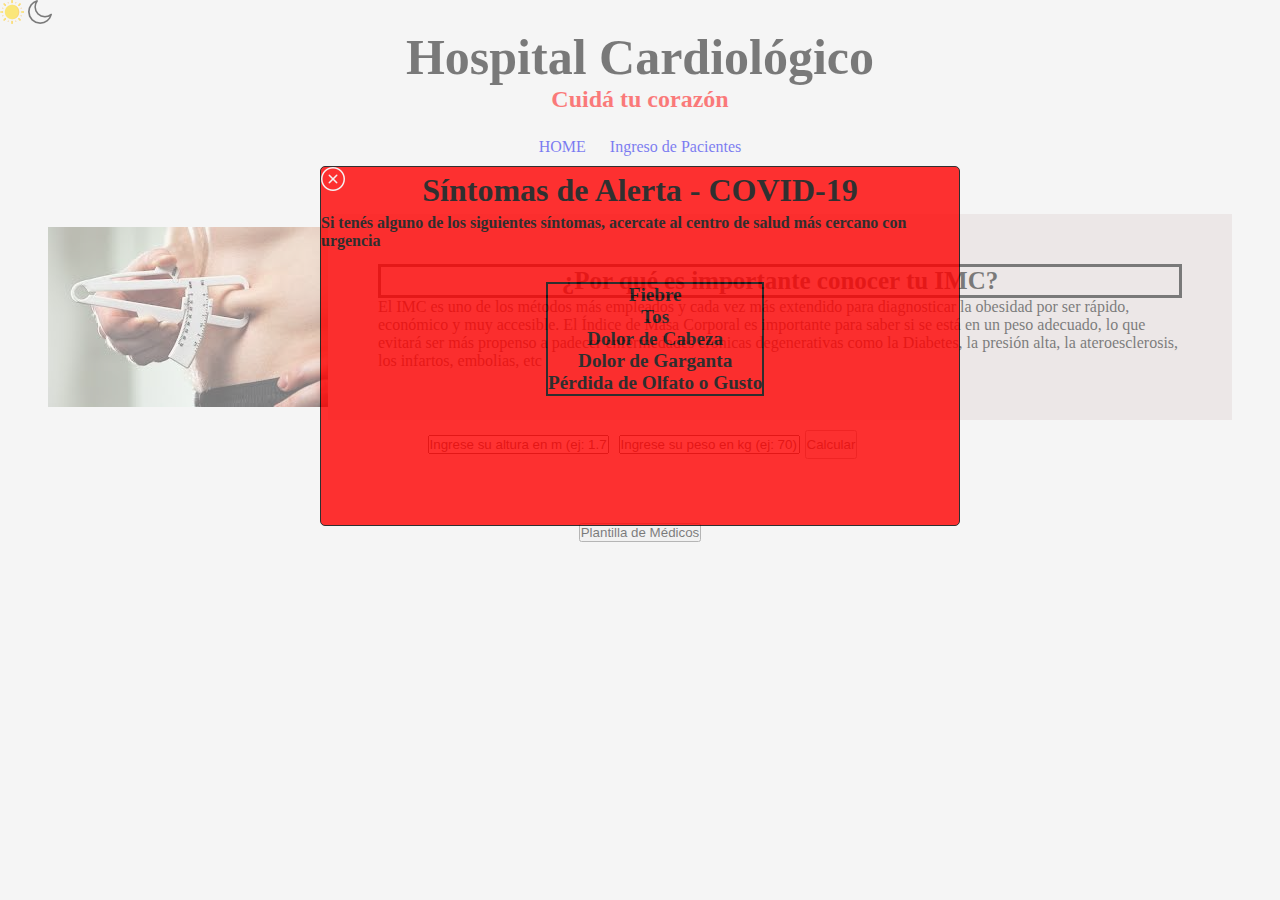
<file: index.html>
<!DOCTYPE html>
<html lang="en">
<head>
    <meta charset="UTF-8">
    <meta http-equiv="X-UA-Compatible" content="IE=edge">
    <meta name="viewport" content="width=device-width, initial-scale=1.0">
    <link rel="stylesheet" href="css/styles.css">
    
    <title>Sano Cuore</title>
</head>
<body>
    <header>
        <div>
            <img id="sol" src="images/dom.png" alt="">
            <img id="nocturno" src="images/luna (1).png" alt="">
        </div>
        <h1><a href=""></a> Hospital Cardiológico</h1>
            
        <h2>Cuidá tu corazón</h2>
        
        <nav class="navigation">
            <ul class="navigationList">
                <li><a href="index.html">HOME</a></li>
                <li><a href="pages/pacientes.html">Ingreso de Pacientes</a></li>
                
            </ul>
        </nav>
        
    </header>
    <div id="popup">
        <div>
            <img id="cerrar" src="images/cerrar-simbolo-de-boton-circular.png" alt="">
        </div>
        <span id="tituloPopup">Síntomas de Alerta - COVID-19</span>
        <p id="p-popup">Si tenés alguno de los siguientes síntomas, acercate al centro de salud más cercano con urgencia</p>
        <ul id="lista-popup">
            <li>Fiebre</li>
            <li>Tos</li>
            <li>Dolor de Cabeza</li>
            <li>Dolor de Garganta</li>
            <li>Pérdida de Olfato o Gusto</li>
        </ul>
    </div>
    <div class="container">
    <main>
        <img src="images/imagen1.jpg" alt="">
        <div class="divMain">
        <h3>
                ¿Por qué es importante conocer tu IMC?
        </h3>
        <p>
                El IMC es uno de los métodos más empleados y cada vez más extendido para diagnosticar la obesidad por ser rápido, económico y muy accesible.
                El Índice de Masa Corporal es importante para saber si se está en un peso adecuado, lo que evitará ser más propenso a padecer enfermedades crónicas degenerativas como la Diabetes, la presión alta, la ateroesclerosis, los infartos, embolias, etc
        </p>
        </div>
    </main>
    <div class="contenedor-IMC">
        <input type="number" id="altura" placeholder="Ingrese su altura en m (ej: 1.77)">
        <input type="number" id="peso" placeholder="Ingrese su peso en kg (ej: 70)">
        <button id="botonCalcular">Calcular</button>
    </div >
    <div id="resultado">

    </div>
    <div id="divBoton">
        <button id="botonPlantilla">Plantilla de Médicos</button>
    </div>
    
    <div id="plantilla">
        
    </div>
<script src="js/jquery-3.6.0.min.js"></script>
<script src="js/main.js"></script>
</div>
</body>
</html>
</file>
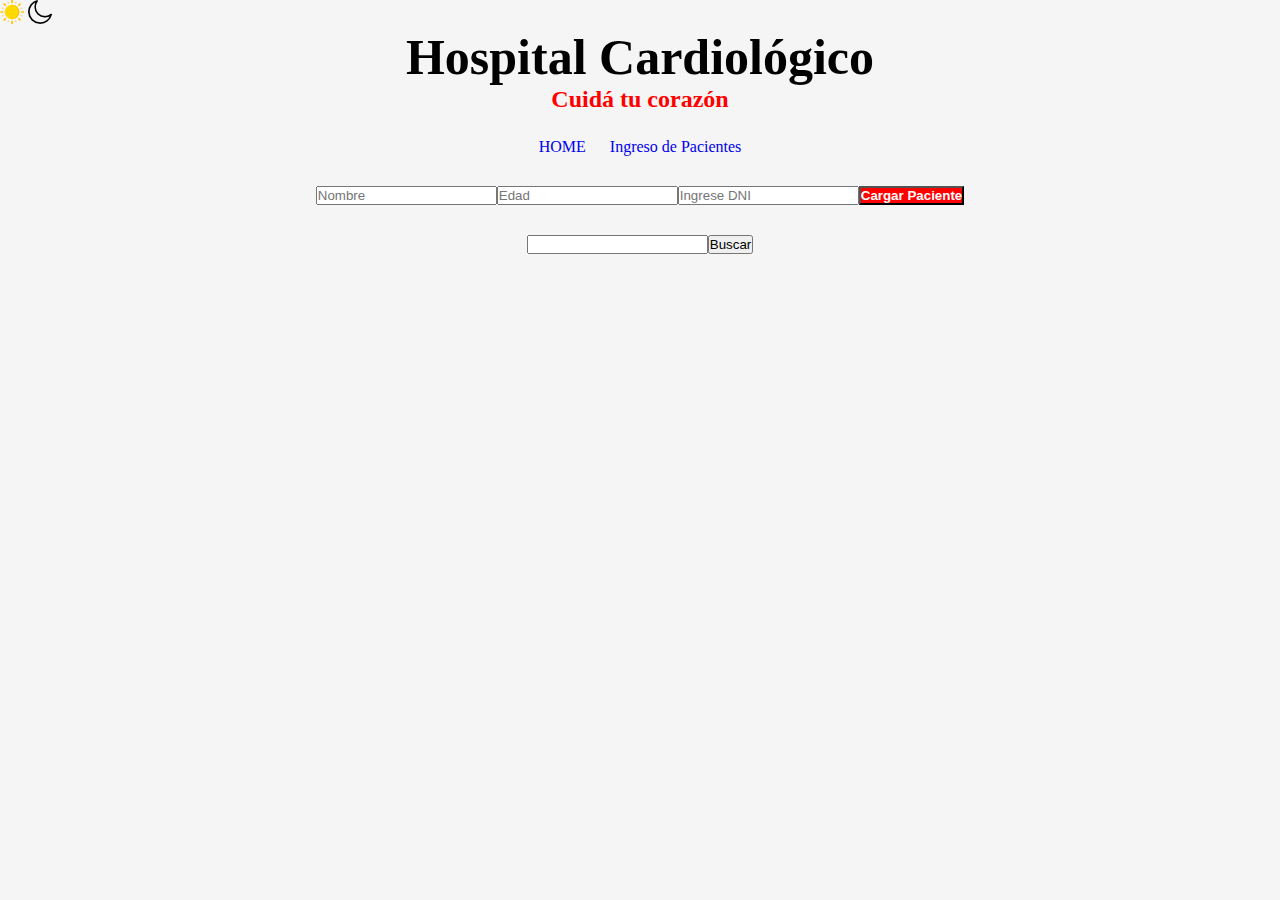
<file: pages/pacientes.html>
<!DOCTYPE html>
<html lang="en">
<head>
    <meta charset="UTF-8">
    <meta http-equiv="X-UA-Compatible" content="IE=edge">
    <meta name="viewport" content="width=device-width, initial-scale=1.0">
    <link rel="stylesheet" href="../css/styles.css">
    
    <title>Sano Cuore</title>
</head>
<body>
    <header>
        <div>
            <img id="sol" src="../images/dom.png" alt="">
            <img id="nocturno" src="../images/luna (1).png" alt="">
        </div>
        <h1>Hospital Cardiológico</h1>
        <h2>Cuidá tu corazón</h2>
     
        <nav class="navigation">
            <ul class="navigationList">
                <li><a href="../index.html">HOME</a></li>
                <li><a href="pacientes.html">Ingreso de Pacientes</a></li>
            </ul>
        </nav>
        
    </header>
    
    <div class="divPacientes">
    <input type="text" id="nombre" placeholder="Nombre">
    <input type="number" id="edad" placeholder="Edad">
    <input type="number" id="dni" placeholder="Ingrese DNI">
    <button id="botonPrincipal">Cargar Paciente</button>
    </div>
    <div id="find">
        <input id="buscar-paciente" type="text">
        <button id="button-find">Buscar</button>
    </div>
    <ul id="resultado"></ul>
    <script src="../js/jquery-3.6.0.min.js"></script>
    <script src="../js/paciente.js"></script>
</body>
</html>
</file>
<file: css/styles.css>
*{
    box-sizing: border-box;
    margin: 0;
    padding: 0;
    text-decoration: none;
}

.container{
    margin: 3rem;
    
}

#popup{
    z-index: 211;
    position: absolute;
    border: 1px solid black;
    border-radius: 5px;
    width: 50%;
    height: 40%;
    left: 25%;
    display: none;
    background-color: rgb(255, 0, 0);
    font-weight: bolder;
    opacity: 1;
}

#cerrar{
    position: absolute;
    cursor: pointer;
}

#tituloPopup{
    display: flex;
    justify-content: center;
    margin: 5px;
    font-size: 2rem;
}

#p-popup{
    display: flex;
    justify-content: center;
}

#lista-popup{
    display: inline-block;
    position: relative;
    border: 2px solid black;
    margin-top: 2rem;
    left: 225px;
    text-align: center;
    font-size: 1.2rem;
}
a {
    text-decoration: none;
}

h1,h2{
   text-align: center;
}

h1{
    
    color: black(248, 241, 241);
    font-size: 50px;
}

h2{
    
    color: red;
}

ul {
    list-style: none;
    
}

nav ul li{
    display: inline-block;
    padding: 10px;
}

li :hover{
    transition: 0.2s ease-in-out;
    border-top: 5px solid rgb(184, 57, 57);
}



.navigation{
    display: flex;
    justify-content: center;
    margin-top: 15px;
}

main{
    display: flex;
    justify-items: center;
    justify-content: center;
    align-items: center;
    justify-self: center;
    margin-top: 10px;
}

.divMain{
    display: inline-block;
    padding: 50px;
    background-color: rgb(228, 218, 218);
}

h3{
    display: flex;
    justify-content: center;
    font-size: 25px;
    border-style: solid;
}

.divPacientes{
    display: flex;
    justify-content: center;
    padding: 10px;
    margin-top: 10px;
}

#botonPrincipal{
    background-color: red;
    font-weight: bold;
    color: white;
    cursor: pointer;

}

#imagen{
    width: 200px;
    height: 180px;
    margin-top: 20px;
}

#plantilla{
    
    display: flex;
   
}

#divPlantilla{
    display: inline-block;
    margin: auto;
}

#pPlantilla{
    display: flex;
    justify-content: center;
}

#divBoton{
    display: flex;
    justify-content: center;
}

#botonPlantilla{
    margin-top: 20px;
    
}
body{
    background-color: whitesmoke;
    transition: 1s;
}

.nocturno{
    background-color: black;
    transition: 1s ease all;
    color: white;
}

.nocturno .divMain{
    color: black;
}

#resultado{
    display: inline-block;
    position: relative;
    left: 44%;
    margin-top: 20px;
    padding: 10px;
    text-align: center;
    font-style: normal;
    font-weight: bold;

}

.contenedor-IMC{
    margin-top: 10px;
    display: flex;
    justify-content: center;
}

.contenedor-IMC input {
    margin: 5px;
}

input[type=number]::-webkit-inner-spin-button, 
input[type=number]::-webkit-outer-spin-button { 
  -webkit-appearance: none; 
  margin: 0; 
}

#find{
    display: flex;
    justify-content: center;
    margin-top: 20px;
}

#listaPacientes li {
    border: 1px solid black;
    display: flex;
    justify-content: center;
    font-size: larger;
    font-weight: bold;
}

.nocturno #listaPacientes li  {
    border: 1px solid white;
    display: flex;
    justify-content: center;
    font-size: larger;
    font-weight: bold;
}

#listaPacientes button{
    position: relative;
    left: 48.5%;
    margin: 10px 0;
    font-size: 15px;
    font-weight: bolder;
    background-color: rgb(51, 224, 51);
    border-radius: 5px;
}

header div img {
    cursor: pointer;
    
}
</file>
